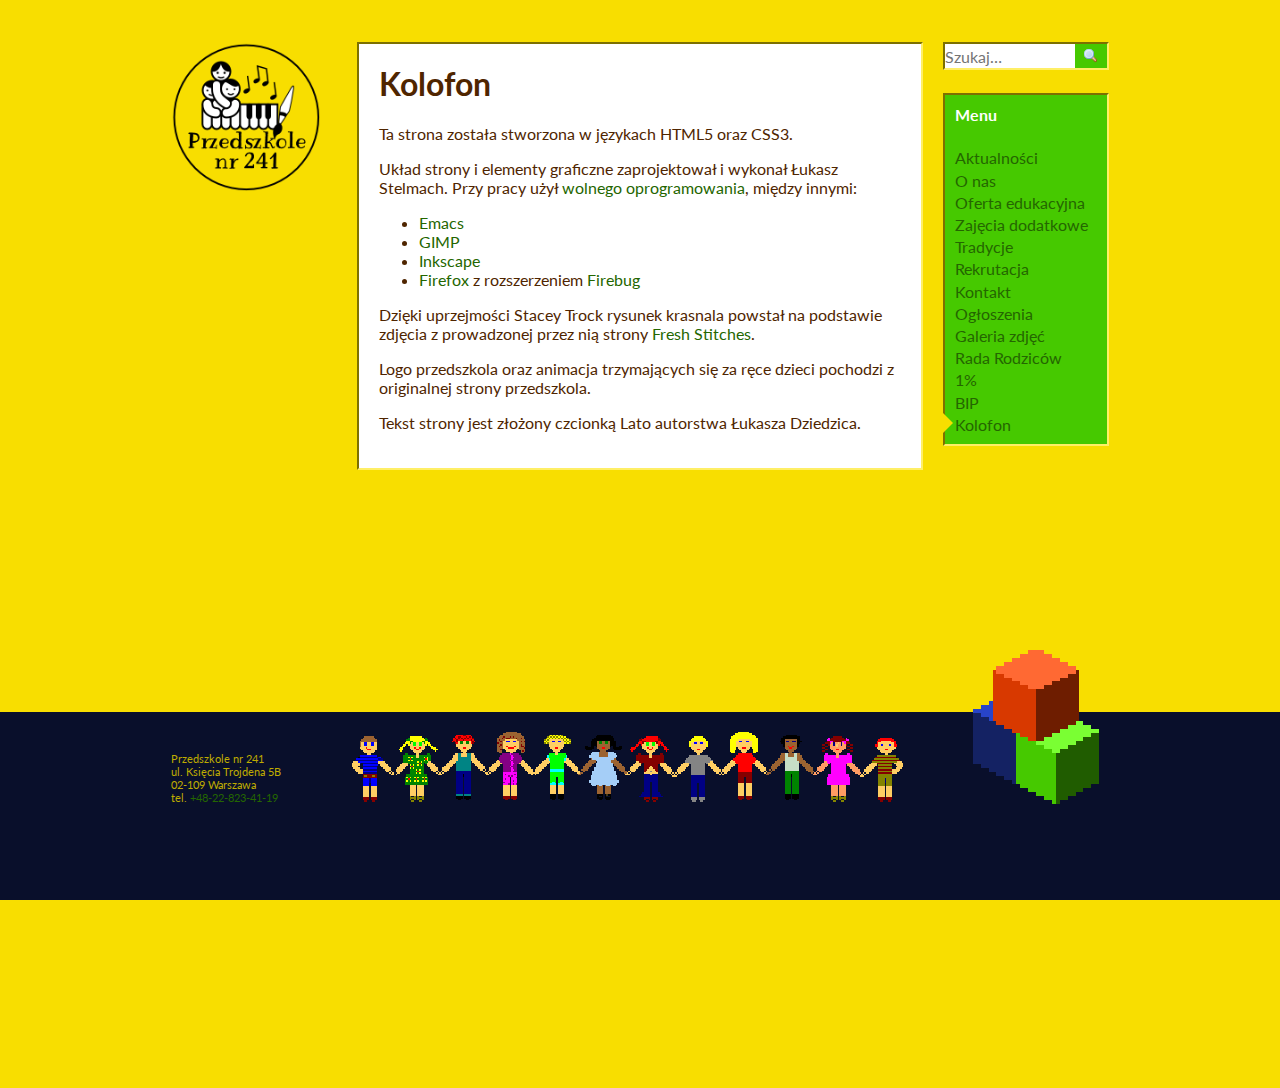
<file: kolofon.html>
<!DOCTYPE HTML>
<html>
<!--
TODO: sitemap https://support.google.com/webmasters/answer/156184
TODO: Wyrównianie w pionie h4 w aktualnościach i menu
-->
  <head>
    <title>Kolofon - Trojdenek - Przedszkole nr 241</title>
    <link rel="stylesheet" type="text/css" href="css/normalize.css" >
    <link rel="stylesheet" type="text/css" href="css/gridism.css" >
    <link rel="stylesheet" type="text/css" href="css/main.css" >
    <meta http-equiv="Content-Type" content="text/html;charset=utf-8" >
    <meta name="viewport" content="width=device-width,initial-scale=1">
  </head>
  <body class="wrap post">
    <div class="grid">
      <div class="unit one-fifth center-on-mobiles">
	<a href="index.html">
	  <img id="post-logo" alt="Przedszkole nr 241" src="obrazy/logo.png">
	</a>
      </div>
      <div class="unit three-fifths">
      <article class="depressed">
	<header>
	  <h1>Kolofon</h1>
	</header>
	<section>
	  
	  <p>Ta strona została stworzona w językach HTML5 oraz CSS3.

	    
	  <p>Układ strony i elementy graficzne zaprojektował i wykonał
	    Łukasz Stelmach. Przy pracy
	    użył <a href="http://www.gnu.org/philosophy/free-sw.pl.html">wolnego
	    oprogramowania</a>, między innymi:

	  <ul>
	    <li><a href="http://gnu.org/software/emacs">Emacs</a></li>
	    <li><a href="http://gimp.org">GIMP</a></li>
	    <li><a href="http://www.inkscape.org/">Inkscape</a></li>
	    <li><a href="http://firefox.com">Firefox</a>
	      z&nbsp;rozszerzeniem <a href="https://getfirebug.com">Firebug</a> </li>
	  </ul>
	  
	  <p>Dzięki uprzejmości Stacey Trock rysunek krasnala powstał
	    na podstawie zdjęcia z prowadzonej przez nią
	    strony <a href="http://www.freshstitches.com/">Fresh
	    Stitches</a>.

	  <p>Logo przedszkola oraz animacja trzymających się za ręce
	    dzieci pochodzi z originalnej strony przedszkola.
	    
	  <p>Tekst strony jest złożony czcionką Lato autorstwa Łukasza
	  Dziedzica.
	</section>
      </article>
    </div>
<aside class="unit one-fifth hide-on-mobiles">
	<form action="http://www.duckduckgo.com/" method="get">
	  <fieldset role="search" class="grid">
	    <input type="hidden" name="sites" value="trojdenek.waw.pl" >
	    <input class="unit four-fifths search" autocomplete="off" type="text" name="q" placeholder="Szukaj&hellip;" accesskey="f">
	    <input class="unit one-fifth search-button" type="submit" name="submit" value="">
	  </fieldset>
	</form>
	<div id="menu" class="depressed">
	<h4>Menu</h4>
	<ul>
	  <li class=""><a href="#">Aktualności</a></li>
	  <li><a href="/o-nas.html">O nas</a></li>
	  <li><a href="#">Oferta edukacyjna</a></li>
	  <li><a href="#">Zajęcia dodatkowe</a></li>
	  <li><a href="#">Tradycje</a></li>
	  <li><a href="#">Rekrutacja</a></li>
	  <li><a href="#">Kontakt</a></li>
	  <li><a href="#">Ogłoszenia</a></li>
	  <li><a href="#">Galeria zdjęć</a></li>
	  <li><a href="#">Rada Rodziców</a></li>
	  <li><a href="#">1%</a></li>
	  <li class=""><a href="#">BIP</a></li>
	  <li class="current"><a href="kolofon.html">Kolofon</a></li>
	</ul>
	</div>
      </aside>
    </div>
    <footer>
      <div class="grid">
	<div class="unit four-fifths grid">
	  <address id="adres" class="unit one-fourth">
	    Przedszkole nr 241<br>
	    ul. Księcia Trojdena 5B<br>
	    02-109 Warszawa<br>
	    tel. <a href="tel:+48228234119">+48-22-823-41-19</a>
	  </address>
	  <div class="unit three-fourths hide-on-mobiles">
	    <img src="obrazy/443.gif" alt="dzieci trzymają się za ręce" style="max-width: 110%;margin-left: -38px">
	  </div>
	</div>
	<div class="unit one-fifth">
	  <img class="hide-on-mobiles pixelart" src="obrazy/klocki42.png" alt="klocki" style="position: relative; top: -84px; left: 10px;">
	</div>
      </div>
    </footer>
  </body>
</html>
</file>
<file: css/gridism.css>
/*
 * Gridism
 * A simple, responsive, and handy CSS grid by @cobyism
 * https://github.com/cobyism/gridism
 */

/* Preserve some sanity */
.grid,
.unit {
  -webkit-box-sizing: border-box;
  -moz-box-sizing: border-box;
  box-sizing: border-box;
}

/* Set up some rules to govern the grid */
.grid {
  display: block;
  clear: both;
}
.grid .unit {
  float: left;
  width: 100%;
  padding: 10px;
}

/* This ensures the outer gutters are equal to the (doubled) inner gutters. */
.grid .unit:first-child { padding-left: 20px; }
.grid .unit:last-child { padding-right: 20px; }

/* Nested grids already have padding though, so let’s nuke it */
.unit .unit:first-child { padding-left: 0; }
.unit .unit:last-child { padding-right: 0; }
.unit .grid:first-child > .unit { padding-top: 0; }
.unit .grid:last-child > .unit { padding-bottom: 0; }

/* Let people nuke the gutters/padding completely in a couple of ways */
.no-gutters .unit,
.unit.no-gutters {
  padding: 0 !important;
}

/* Wrapping at a maximum width is optional */
.wrap .grid,
.grid.wrap {
  max-width: 978px;
  margin: 0 auto;
}

/* Width classes also have shorthand versions numbered as fractions
 * For example: for a grid unit 1/3 (one third) of the parent width,
 * simply apply class="w-1-3" to the element. */
.grid .whole,          .grid .w-1-1 { width: 100%; }
.grid .half,           .grid .w-1-2 { width: 50%; }
.grid .one-third,      .grid .w-1-3 { width: 33.3332%; }
.grid .two-thirds,     .grid .w-2-3 { width: 66.6665%; }
.grid .one-quarter,
.grid .one-fourth,     .grid .w-1-4 { width: 25%; }
.grid .three-quarters,
.grid .three-fourths,  .grid .w-3-4 { width: 75%; }
.grid .one-fifth,      .grid .w-1-5 { width: 20%; }
.grid .two-fifths,     .grid .w-2-5 { width: 40%; }
.grid .three-fifths,   .grid .w-3-5 { width: 60%; }
.grid .four-fifths,    .grid .w-4-5 { width: 80%; }
.grid .golden-small,   .grid .w-g-s { width: 38.2716%; } /* Golden section: smaller piece */
.grid .golden-large,   .grid .w-g-l { width: 61.7283%; } /* Golden section: larger piece */

/* Clearfix after every .grid */
.grid {
  *zoom: 1;
}
.grid:before, .grid:after {
  display: table;
  content: "";
  line-height: 0;
}
.grid:after {
  clear: both;
}

/* Utility classes */
.align-center { text-align: center; }
.align-left   { text-align: left; }
.align-right  { text-align: right; }
.pull-left    { float: left; }
.pull-right   { float: right; }

/* A property for a better rendering of images in units: in
   this way bigger pictures are just resized if the unit
   becomes smaller */
.unit img {
  max-width: 100%;
}

/* Responsive Stuff */
@media screen and (max-width: 768px) {
  /* Stack anything that isn’t full-width on smaller screens 
     and doesn't provide the no-stacking-on-mobiles class */
  .grid:not(.no-stacking-on-mobiles) > .unit {
    width: 100% !important;
    padding-left: 20px;
    padding-right: 20px;
  }
  .unit .grid .unit {
    padding-left: 0px;
    padding-right: 0px;
  }

  /* Sometimes, you just want to be different on small screens */
  .center-on-mobiles {
    text-align: center !important;
  }
  .hide-on-mobiles {
    display: none !important;
  }
}

/* Expand the wrap a bit further on larger screens */
@media screen and (min-width: 1180px) {
  .wider .grid,
  .grid.wider {
    max-width: 1180px;
    margin: 0 auto;
  }
}
</file>
<file: css/main.css>
@import url(http://fonts.googleapis.com/css?family=Lato:400,700&subset=latin-ext);

html {
    font-family: "Lato", "sans-serif";
    background-color: #f8de00;
    color:  #4f2500;
}

/* sticky footer */
html, body {
    height: 100%;
    margin: 0;
    padding: 0;
}
body.post > div.grid {
    min-height: 100%;
    padding-top: 220px;
    margin-top: -188px;
}


header nav {
    margin-top: 55px;
    text-align: center;
    vertical-align: middle;
}

.depressed {
    background-color: #fff;
    border-top: 2px solid #7D7000;
    border-right: 2px solid  #ffef66;
    border-bottom: 2px solid #ffef66;
    border-left: 2px solid #7D7000;
    padding: 20px;
}

footer {
    background-color: #090f2b;
    color:  #bfab00;
    font-size: 11px;
    height: 188px;
}
#adres {
margin-top: 20px
}


section p:first-of-type {
margin-top: 0;
}
#content {
border-right: 1px solid #442200;
}

#content {
    padding-top: 0;
}

#news > h1 {
    height: 34px;
}

#news section {
    padding: 0 20px 20px 20px;
    margin-bottom: 20px;
}
/* section:first-of-type { border-top: 0; padding-top: 20px; } */
/* section:last-of-type { padding-bottom: 20px; } */

fieldset[role="search"] {
margin: 0px;
padding: 0px;
    border-top: 2px solid #7D7000;
    border-left: 2px solid #7D7000;
    border-bottom: 2px solid #ffef66;
    border-right: 2px solid  #ffef66;
}

fieldset[role="search"] input[type="text"] {
border: none;
display: inline;
padding: 0px;
height: 24px;
}

fieldset[role="search"] input[type="submit"] {
background-color: #46c900;
background-image: url(../obrazy/magnifier.png);
background-position: center;
background-repeat: no-repeat;
border-width: 0px;
display: inline;
height: 24px;
margin: 0;
padding: 0;
}

h1 {
    font-size: 2em;
    margin: 0;
    padding: 0.67em 0;
}

h2 {
    font-size: 1.5em;
    margin: 0;
    padding: 0.83em 0;
}

h4 {
    font-size: 1em;
    margin: 0;
    padding: 1.33em 0;
}


address {
    font-style: normal;
}

aside > #menu {
    color: #fff;
    background-color: #46c900;
    padding:  10px;
    margin: 23px 0 85px;
}

aside > #menu h4 {
margin:0;
padding-top: 0;
}

/* aside > #menu *|*:link { */
/*     text-decoration: none; */
/*     color: #2844c8; */
/*     font-wight */
/* } */

/* aside > #menu *|*:visited { */
/*     text-decoration: none; */
/*     color: #551A8B; */
/* } */


aside li a:hover {
    color: #fff;
}

aside li a {
    position: relative;
}


aside li.current a:before {
    content: "";
    border-color: rgba(248,222,0,0) rgba(248,222,0,0) rgba(0,0,0,0)  #f8de00;
    border-style: solid;
    border-width: 10px;
    height: 0;
    width: 0;
    position: absolute;
    top: -2px;
    left: -12px;
}

/* http://stackoverflow.com/questions/14068103/disable-antialising-when-scaling-images */
img.pixelart {
    image-rendering: optimizeSpeed;             /* FUCK SMOOTHING, GIVE ME SPEED  */
    image-rendering: -moz-crisp-edges;          /* Firefox                        */
    image-rendering: -o-crisp-edges;            /* Opera                          */
    image-rendering: -webkit-optimize-contrast; /* Chrome (and eventually Safari) */
    image-rendering: optimize-contrast;         /* CSS3 Proposed                  */
    -ms-interpolation-mode: nearest-neighbor;   /* IE8+                           */
}

aside ul {
list-style: none;
padding: 0;
margin: 0;
}

aside li {
margin-top: 0.2em;
}


#foobar {
margin-top: 16px;
}

nav li {
display: inline-block;
background-color: #f8de00;
color: #222;
padding: 10px;
/* width: 120px; */
/* height: 120px; */
margin-bottom: 4px;
vertical-align: middle;
font-size: 8pt;
}

nav li img {
    width: 128px;
    height: 128px;
}

nav li:nth-child(4n+1):hover { background-color: #d83900; color: #fff; }
nav li:nth-child(4n+2):hover { background-color: #7b512c; color: #fff; }
nav li:nth-child(4n+3):hover { background-color: #46c900; color: #4f2500; }
nav li:nth-child(4n+4):hover { background-color: #2844c8; color: #f8de00; }

nav ul {
    margin: 0;
    padding: 0;
}

*|*:link {
    text-decoration: none;
    color: #246600;
}

*|*:visited {
    text-decoration: none;
    color: #551A8B ;
}


.read-more {
text-align: right;
}

#main-logo {
    padding-top: 32px;
}

#post-logo, #main-logo {
    font-size: 0;
    max-width: none;
    height: 150px;
    width: 150px;
}


body.post article header h1 {
padding-top: 0;
}


.show-on-mobiles { display: none; }
@media screen and (max-width: 568px) { /* Stack anything that isn’t full-width on smaller screens */
  .show-on-mobiles { display: block !important; }
}

#wiersz-komputer {
position: relative;
}

#wiersz-komputer img {
position: absolute;
top: 120px
}

#wiersz-komputer pre {
position: absolute;
top: 0px;
font-family: sans;
}


/*
Barwy jesieni
http://colrd.com/create/image-dna/
niebieski #2844c8
zielony #46c900
żółty #f8de00
czerwony #d83900
brązowy #4f2500
*/

/* * {border: solid 1px #ddd;} */
.navicon {
	height: 6px;
	width: 34px;
	margin: 20px;
	border-top: 18px double #000;
	border-bottom: 6px solid #000;
	font-size:0;
}


@media screen and (max-width: 865px) {
.hide-kids { display: none !important; }
}
</file>
